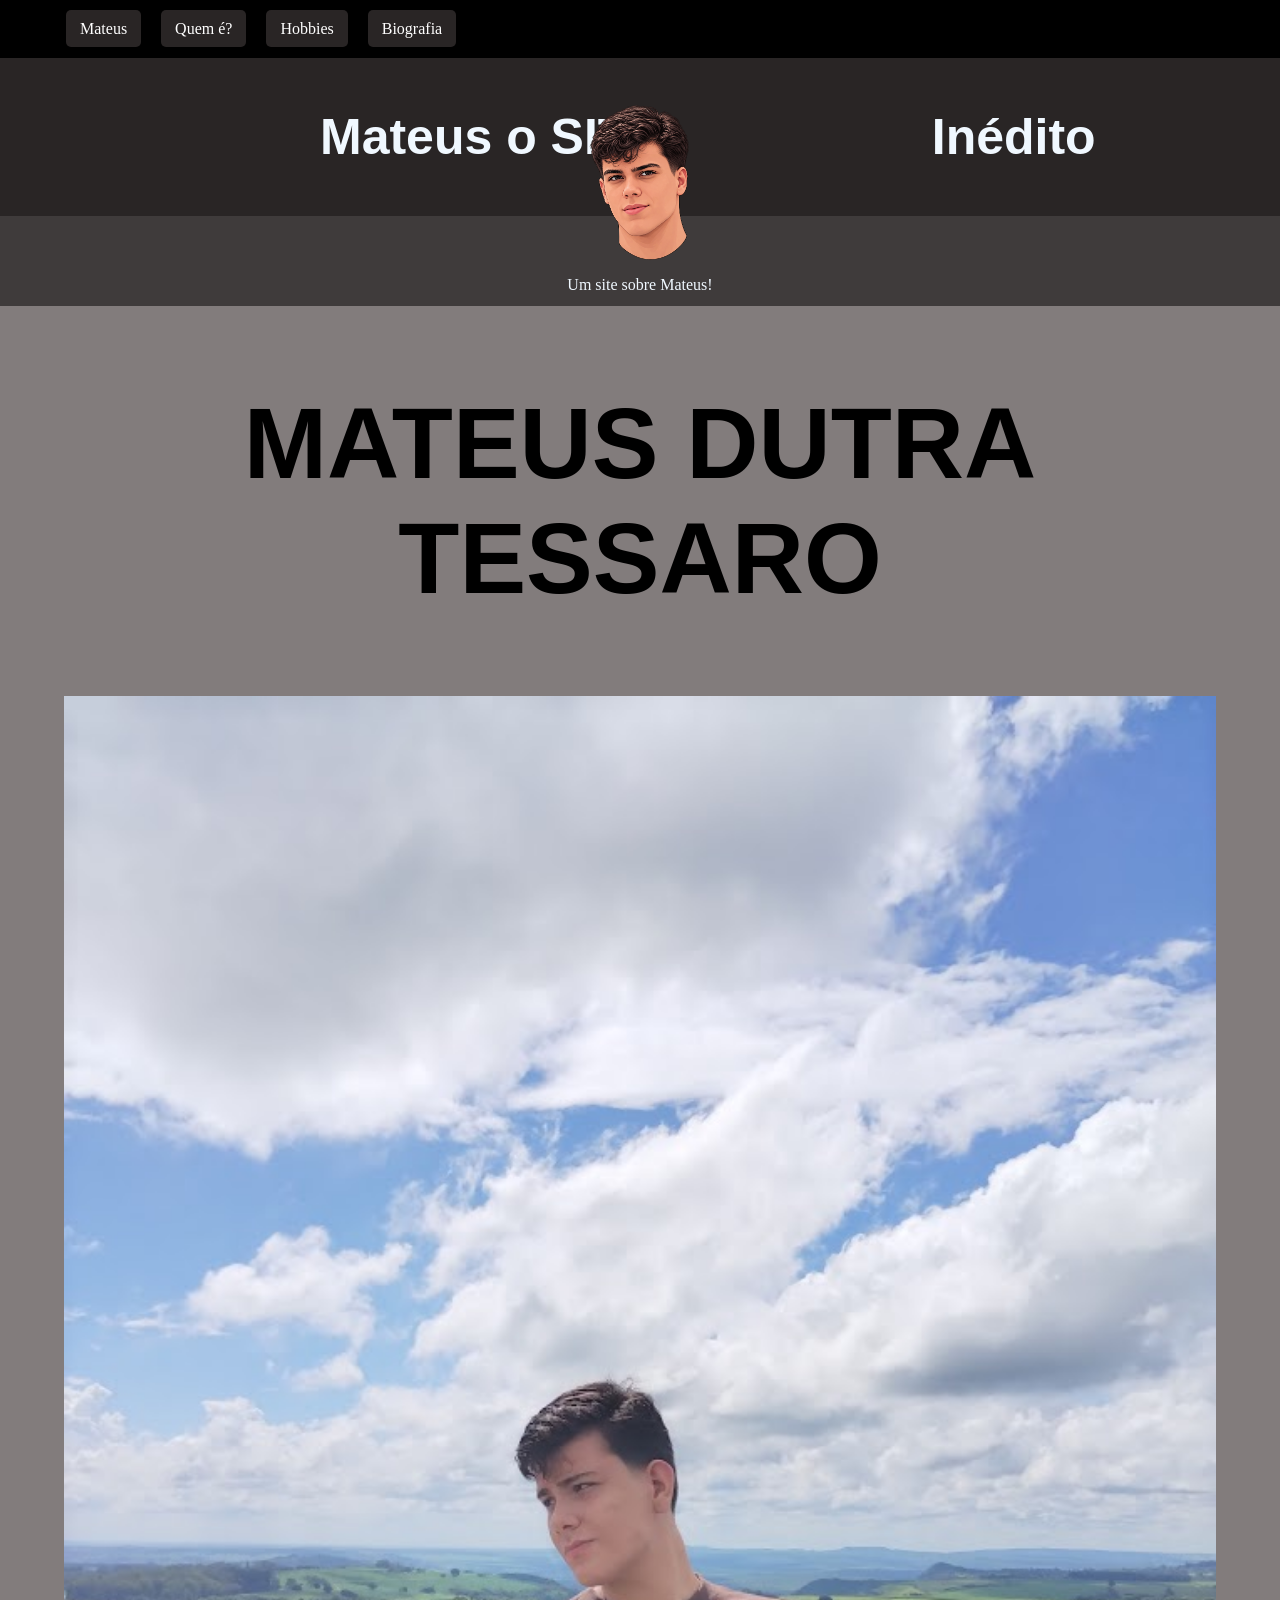
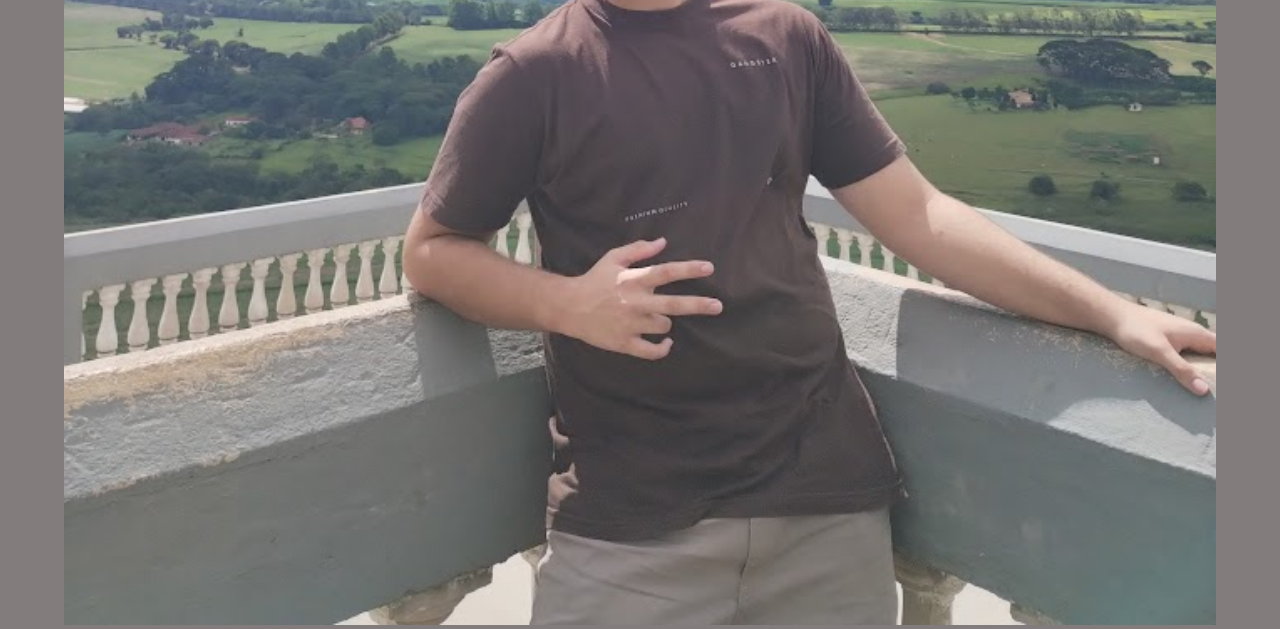
<file: index.html>
<!DOCTYPE html>
<html lang="pt-br">
<head>
    <meta charset="UTF-8">
    <meta name="viewport" content="width=device-width, initial-scale=1.0">
    <title>Site Pessoal</title>
    <link rel="image/x-icon" href="assets/favicon.png">
    <link rel="stylesheet" href="style.css">
</head>
<body>
    <header>
        <nav class="menu-principal">
            <ul>
                <li><a href="index.html">Mateus</a></li>
                <li><a href="quem.html">Quem é?</a></li>
                <li><a href="hobbies.html">Hobbies</a></li>
                <li><a href="biografia.html">Biografia</a></li>
            </ul>
        </nav>
        <div class="menu-superior">
            <h1>Mateus o SITE</h1>
            <h1>Inédito</h1>
        </div>
        <div class="menu-inferior">
            <p>Um site sobre Mateus!</p>
        </div>
        <img class="logo" src="assets/favicon.png" alt="">
    </header>
    <body>
        <div class="faixa1">
            <h1>MATEUS DUTRA TESSARO</h1>
            <img src="assets/Mateus.jpg" alt="" width="90%">
        </div>
    </body>
</body>
</html>
</file>
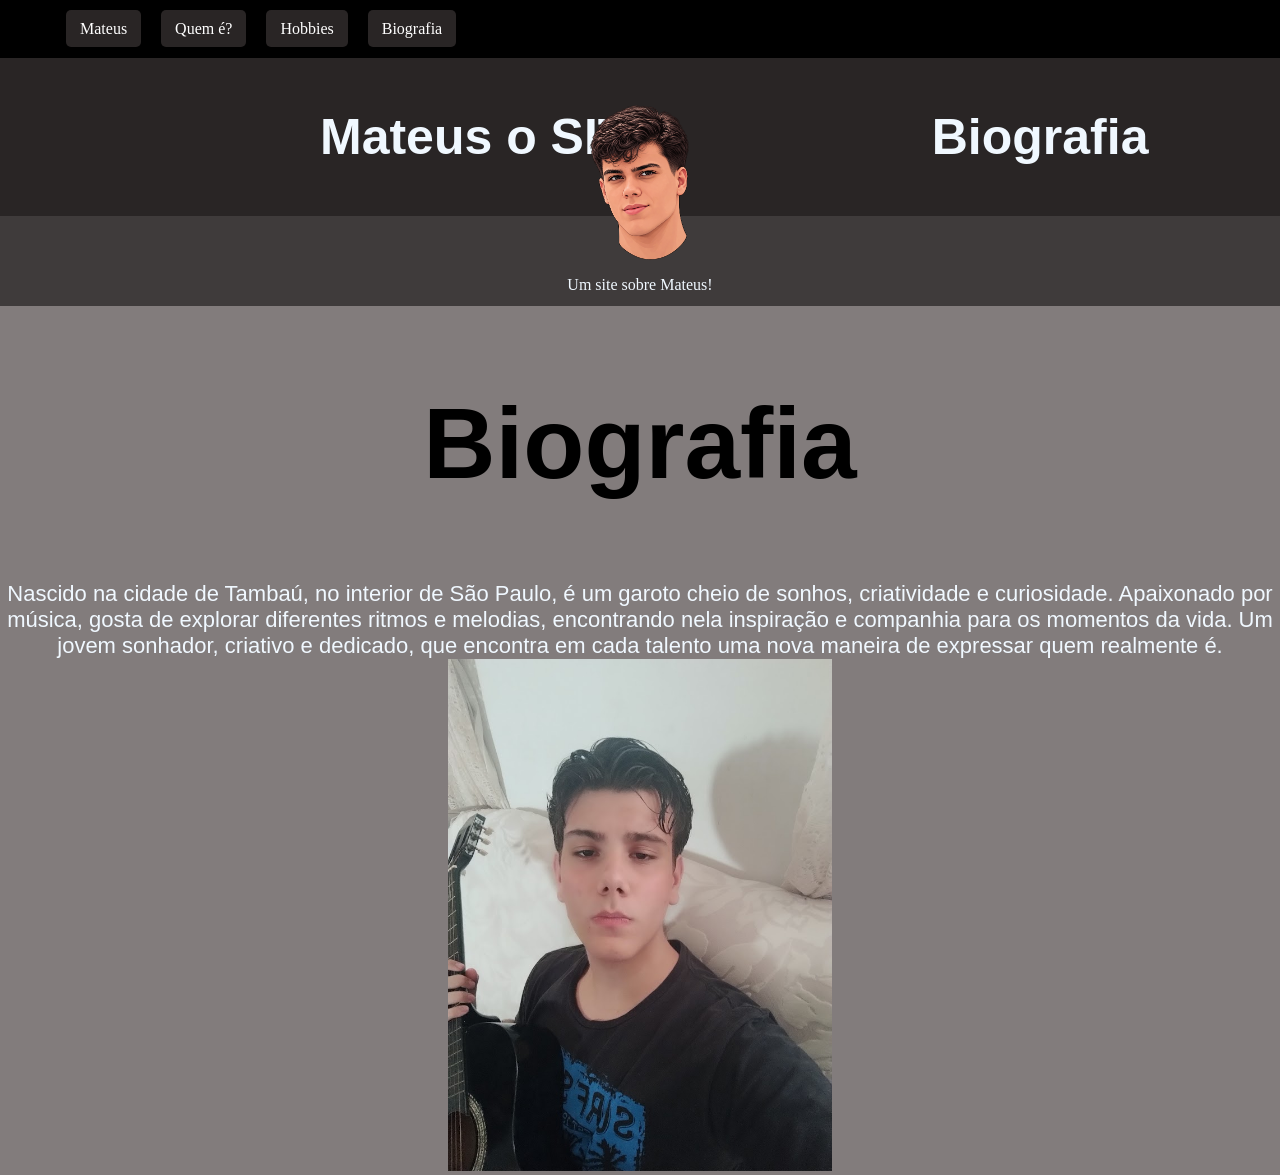
<file: biografia.html>
<!DOCTYPE html>
<html lang="pt-br">
<head>
    <meta charset="UTF-8">
    <meta name="viewport" content="width=device-width, initial-scale=1.0">
    <title>Site Pessoal</title>
    <link rel="image/x-icon" href="assets/favicon.png">
    <link rel="stylesheet" href="style.css">
</head>
<body>
    <header>
        <nav class="menu-principal">
            <ul>
                <li><a href="index.html">Mateus</a></li>
                <li><a href="quem.html">Quem é?</a></li>
                <li><a href="hobbies.html">Hobbies</a></li>
                <li><a href="biografia.html">Biografia</a></li>
            </ul>
        </nav>
        <div class="menu-superior">
            <h1>Mateus o SITE</h1>
            <h1>Biografia</h1>
        </div>
        <div class="menu-inferior">
            <p>Um site sobre Mateus!</p>
        </div>
        <img class="logo" src="assets/favicon.png" alt="">
    </header>
    <body>
        <div class="faixa1">
            <h1>Biografia</h1>
            <p>Nascido na cidade de Tambaú, no interior de São Paulo, é um garoto cheio de sonhos, criatividade e curiosidade. Apaixonado por música, gosta de explorar diferentes ritmos e melodias, encontrando nela inspiração e companhia para os momentos da vida. Um jovem sonhador, criativo e dedicado, que encontra em cada talento uma nova maneira de expressar quem realmente é.</p>
            <img src="assets/mateus1.jpg" alt="" width="30%">
        </div>
    </body>
</body>
</html>
</file>
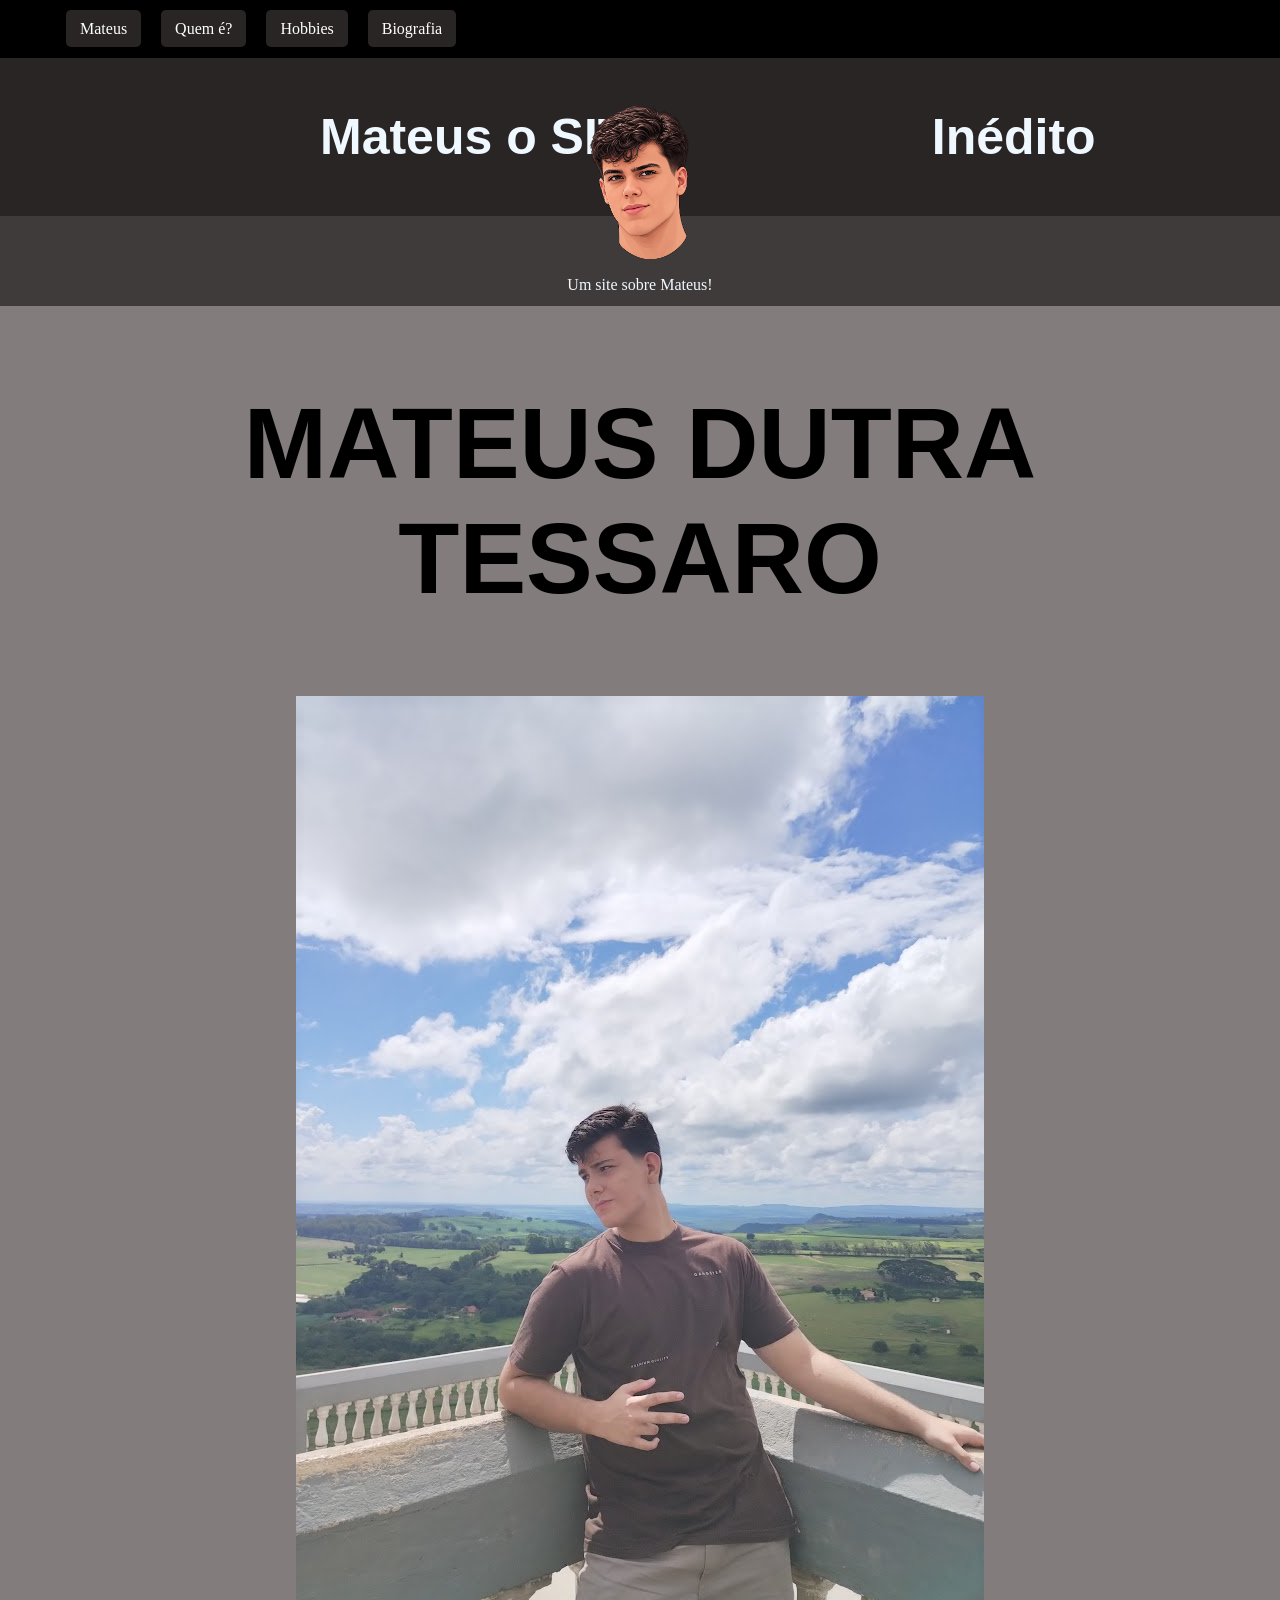
<file: hobbies.html>
<!DOCTYPE html>
<html lang="pt-br">
<head>
    <meta charset="UTF-8">
    <meta name="viewport" content="width=device-width, initial-scale=1.0">
    <title>Site Pessoal</title>
    <link rel="image/x-icon" href="assets/favicon.png">
    <link rel="stylesheet" href="style.css">
</head>
<body>
    <header>
        <nav class="menu-principal">
            <ul>
                <li><a href="index.html">Mateus</a></li>
                <li><a href="quem.html">Quem é?</a></li>
                <li><a href="hobbies.html">Hobbies</a></li>
                <li><a href="biografia.html">Biografia</a></li>
            </ul>
        </nav>
        <div class="menu-superior">
            <h1>Mateus o SITE</h1>
            <h1>Inédito</h1>
        </div>
        <div class="menu-inferior">
            <p>Um site sobre Mateus!</p>
        </div>
        <img class="logo" src="assets/favicon.png" alt="">
    </header>
    <body>
        <div class="faixa1">
            <h1>MATEUS DUTRA TESSARO</h1>
            <img src="assets/Mateus.jpg" alt="">
        </div>
    </body>
</body>
</html>
</file>
<file: style.css>
*{
    margin: 0;
}
header {
    position: relative;
    width: 100%;
    text-decoration: none;
}
body{
    background-color: #827c7c;
}
.menu-principal{
    background-color: black;
    color: aliceblue;
    padding: 20px;
}
.menu-principal ul{
    display: flex;
    gap: 8px;
    list-style: none;
}
.menu-principal a{
    background-color: rgb(41, 37, 37);
    color: white;
    text-decoration: none;
    padding: 10px 14px;
    border-radius: 5px;
    margin: 6px;
    text-align: center;
}
.menu-principal a :hover{
    background-color: rgb(61, 56, 56);
    padding: 19px 20px;
    border-radius: 5px;
}
.menu-superior{
    display: flex;
    background-color: rgb(41, 37, 37);
    color: aliceblue;
    padding: 50px;
}
.menu-superior h1{
    font-family: 'Trebuchet MS', 'Lucida Sans Unicode', 'Lucida Grande', 'Lucida Sans', Arial, sans-serif;
    font-size: 50px;
    margin-left: 270px;
}
.menu-inferior{
    width: 100%;
    height: 90px;
    background-color:#3f3b3b;
    color: aliceblue;
}
.menu-inferior p{
    text-align: center;
    padding-top: 60px;
}
.logo{
    position: absolute;
    width: 160px;
    height: auto;
    left: 50%;
    top: 60%;
    transform: translate(-50%, -50%);
    z-index: 10;
}
.faixa1{
    font-family:'Trebuchet MS', 'Lucida Sans Unicode', 'Lucida Grande', 'Lucida Sans', Arial, sans-serif;
    text-align: center;
    align-items: center;
    gap: 15px;
}
.faixa1 h1{
    font-size: 100px;
    padding: 80px;
}
.faixa1 img :hover{
    transform: scale(1.1);
}
.faixa1 p{
    font-size: 22px;
    color: aliceblue;
}
</file>
